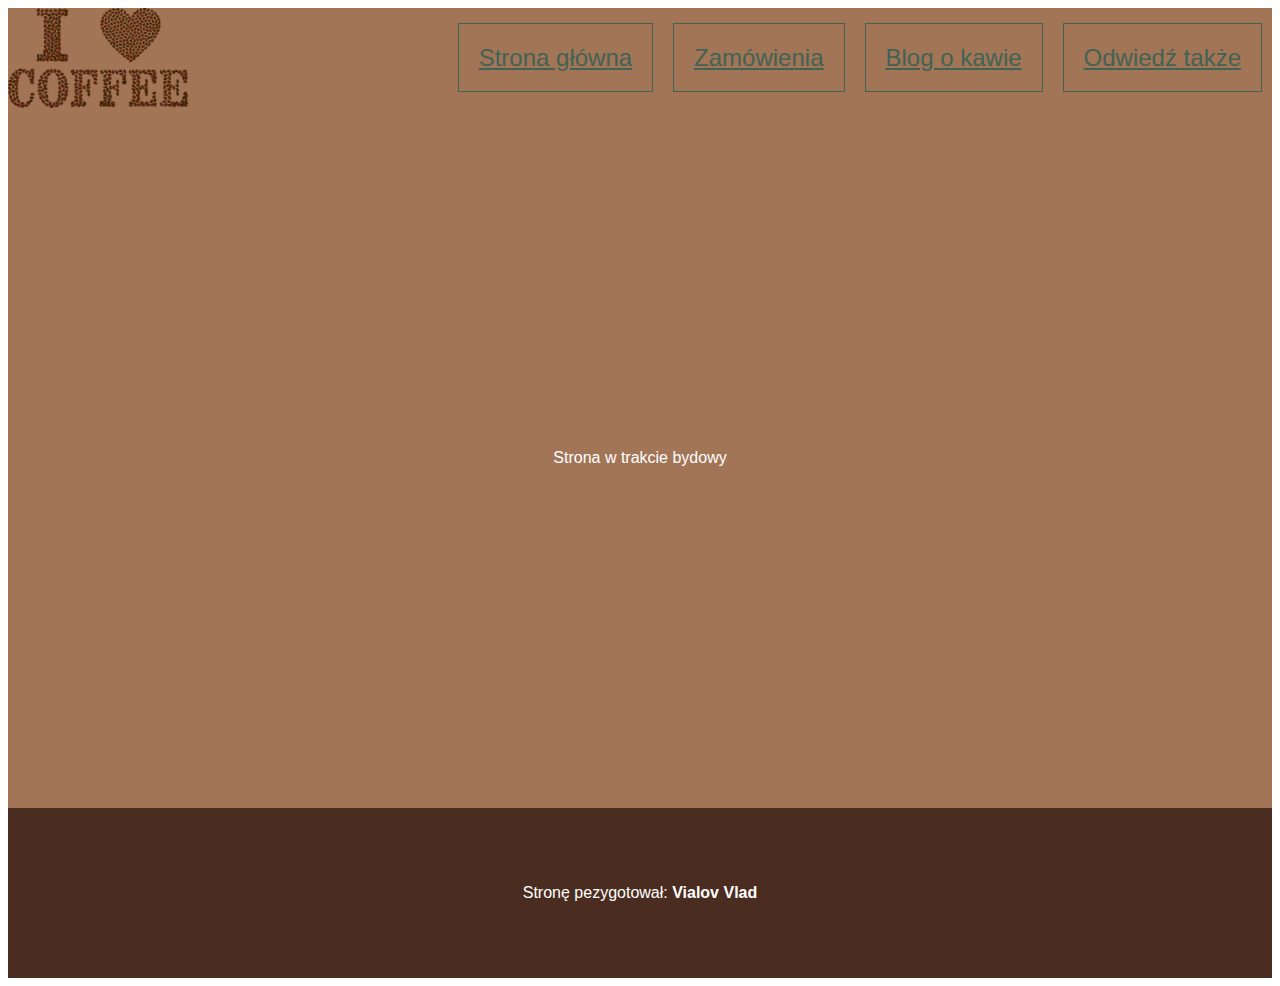
<file: blog.html>
<!DOCTYPE html>
<html lang="pl">
  <head>
    <meta charset="UTF-8" />
    <meta name="viewport" content="width=device-width, initial-scale=1.0" />

    <title>Hurtownia</title>

    <link rel="stylesheet" href="./styl4.css" />
  </head>
  <body>
    <header class="header">
      <img src="./logo.png" alt="hurtownia" class="logo" />
      <nav class="header-nav">
        <ul class="header-nav-list">
          <li class="list-item">
            <a href="./index.html" class="header-nav-link main-page"
              >Strona główna</a
            >
          </li>
          <li class="list-item">
            <a href="./zamowienia.html" class="header-nav-link orders"
              >Zamówienia</a
            >
          </li>
          <li class="list-item">
            <a href="./blog.html" class="header-nav-link blog-about-coffee"
              >Blog o kawie</a
            >
          </li>
          <li class="list-item">
            <a
              href="http://gatunki-kawy.pl"
              class="header-nav-link other"
              rel="noopener noreferrer"
              >Odwiedź także</a
            >
          </li>
        </ul>
      </nav>
    </header>
    <main class="blog-main">
      <p class="main-text">Strona w trakcie bydowy</p>
    </main>
    <footer class="footer">
      <p class="footer text">
        Stronę pezygotował: <strong>Vialov Vlad</strong>
      </p>
    </footer>
  </body>
</html>
</file>
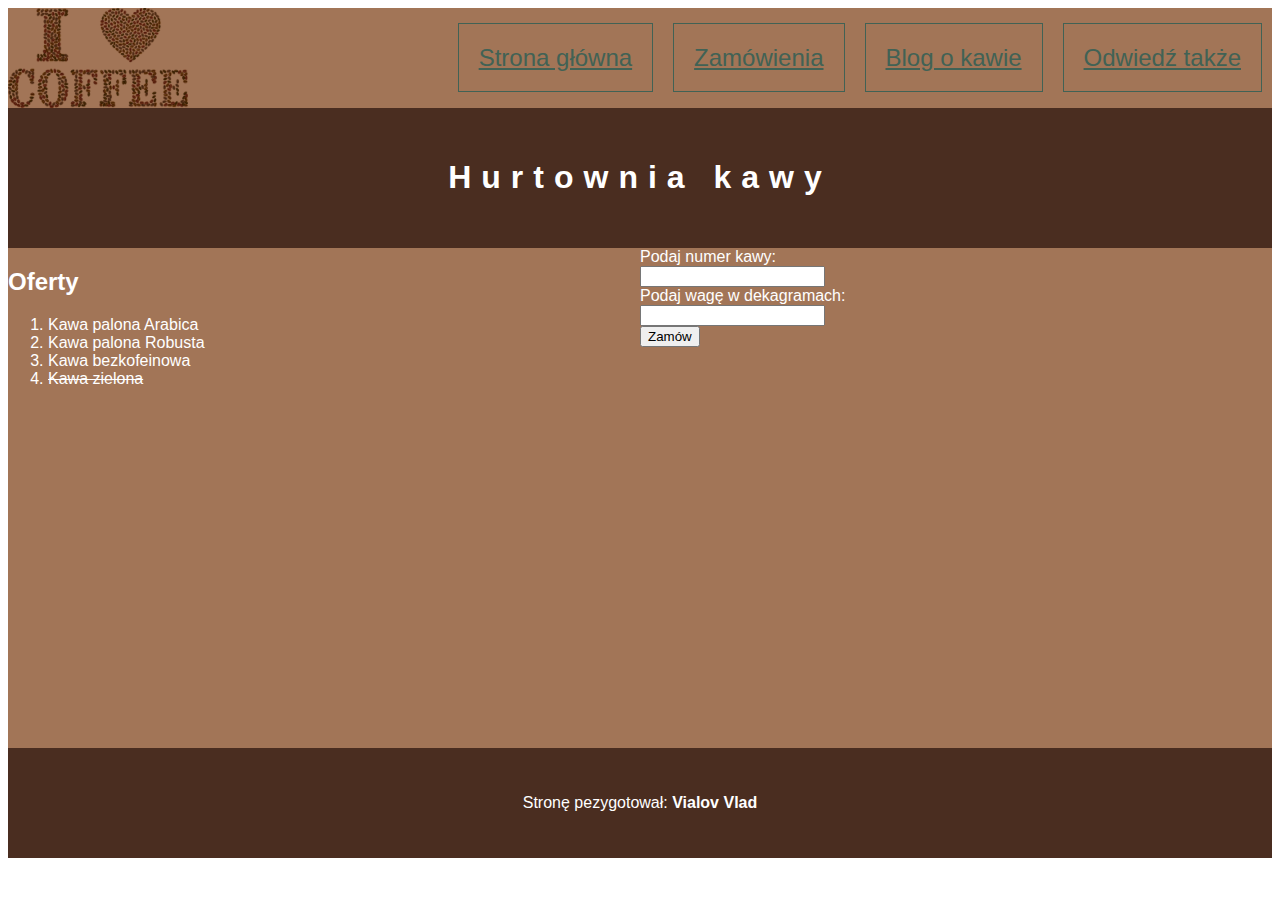
<file: zamowienia.html>
<!DOCTYPE html>
<html lang="pl">
  <head>
    <meta charset="UTF-8" />
    <meta name="viewport" content="width=device-width, initial-scale=1.0" />

    <title>Hurtownia</title>

    <link rel="stylesheet" href="./styl4.css" />
  </head>
  <body>
    <header class="header">
      <img src="./logo.png" alt="hurtownia" class="logo" />
      <nav class="header-nav">
        <ul class="header-nav-list">
          <li class="list-item">
            <a href="./index.html" class="header-nav-link main-page"
              >Strona główna</a
            >
          </li>
          <li class="list-item">
            <a href="./zamowienia.html" class="header-nav-link orders"
              >Zamówienia</a
            >
          </li>
          <li class="list-item">
            <a href="./blog.html" class="header-nav-link blog-about-coffee"
              >Blog o kawie</a
            >
          </li>
          <li class="list-item">
            <a
              href="http://gatunki-kawy.pl"
              class="header-nav-link other"
              rel="noopener noreferrer"
              >Odwiedź także</a
            >
          </li>
        </ul>
      </nav>
    </header>
    <main>
      <section class="baner-section">
        <h1 class="baner-title">Hurtownia kawy</h1>
      </section>
      <section class="left-main-section">
        <h2 class="left-section-title">Oferty</h2>
        <ol class="left-section-list">
          <li class="list-item">Kawa palona Arabica</li>
          <li class="list-item">Kawa palona Robusta</li>
          <li class="list-item">Kawa bezkofeinowa</li>
          <li class="list-item action">Kawa zielona</li>
        </ol>
      </section>
      <section class="right-main-section">
        <form class="right-section-form">
          <label for="coffeeNumber" class="form-label">Podaj numer kawy:</label
          ><input
            type="number"
            name="coffeeNumber"
            id="coffeeNumber"
            class="form-input"
          /><label for="coffeeWeight" class="form-label"
            >Podaj wagę w dekagramach:</label
          ><input
            type="number"
            name="coffeeWeight"
            id="coffeeWeight"
            class="form-input"
          /><button
            class="form-button submit"
            name="submitButton"
            type="submit"
          >
            Zamów
          </button>
        </form>
      </section>
    </main>
    <footer class="footer">
      <p class="footer-text">
        Stronę pezygotował: <strong>Vialov Vlad</strong>
      </p>
    </footer>
    <script src="./index.js"></script>
  </body>
</html>
</file>
<file: styl4.css>
html {
  font-family: Arial, sans-serif;
}
.header {
  display: grid;
  grid-template-columns: 20% 80%;

  height: 100px;

  background-color: rgb(162, 117, 87);
}

.header-nav {
  text-align: right;
}
.header-nav-list {
  margin: 0;

  padding: 0;

  display: flex;
  justify-content: right;
  align-items: center;

  list-style: none;
}

.header-nav-link {
  margin: 10px;

  padding: 20px;

  border: 1px solid rgb(65, 98, 85);

  font-size: 150%;
  line-height: 100px;
  color: rgb(65, 98, 85);
}

main {
  display: grid;

  grid-template-columns: repeat(2, 50%);
}
.baner-section {
  grid-column-start: span 2;

  padding: 30px;

  background-color: rgb(74, 45, 32);

  color: #fff;
  text-align: center;
}
.baner-title {
  letter-spacing: 10px;
}
.left-main-section {
  height: 500px;

  background-color: rgb(162, 117, 87);

  color: #fff;
}

.left-section-list .list-item.action {
  text-decoration: line-through;
}
.right-main-section {
  height: 500px;

  background-color: rgb(162, 117, 87);

  color: #fff;
}

.form-input {
  display: block;
}
.form-button.submit {
  display: block;
}
.footer {
  padding: 30px;

  background-color: rgb(74, 45, 32);

  color: #fff;
  text-align: center;
}

main.blog-main {
  min-height: 700px;

  background-color: rgb(162, 117, 87);

  color: #fff;
}
.main-text {
  margin: auto auto;
  grid-column: span 2;

  text-align: center;
}
</file>
